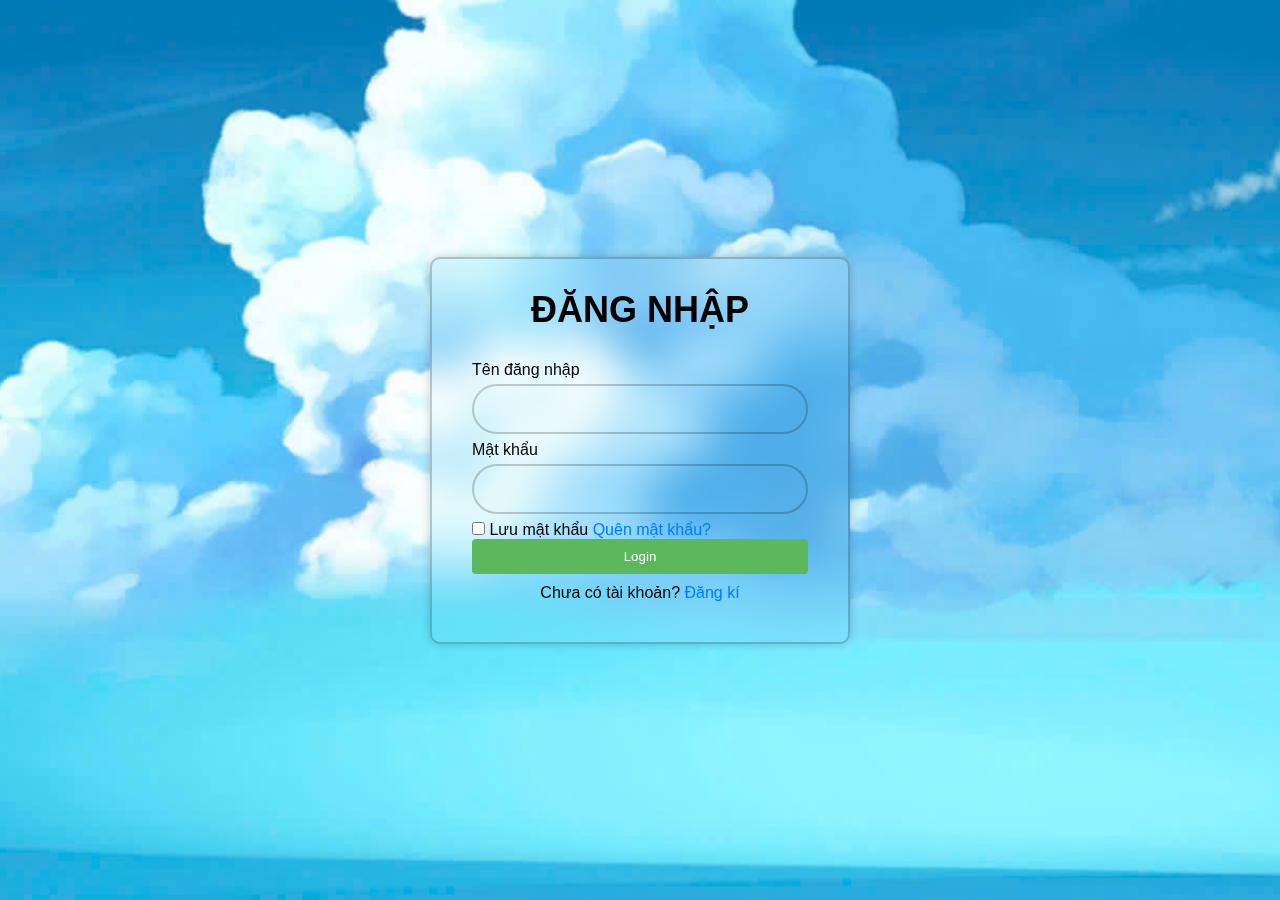
<file: Web/index.html>
<!DOCTYPE html>
<html lang="en">
<head>
    <meta charset="UTF-8">
    <meta name="viewport" content="width=device-width, initial-scale=1.0">
    <title>Login</title>
    <link rel="stylesheet" href="style.css">
</head>
<body>
    <div class="container">
        <h2>ĐĂNG NHẬP</h2>
        <form id="loginForm">
            <div class="input-group">
                <label for="username">Tên đăng nhập</label>
                <input type="text" id="username" required>
            </div>
            <div class="input-group">
                <label for="password">Mật khẩu</label>
                <input type="password" id="password" required>
            </div>
            <div class="remember-forgot">
                <libel><input type="checkbox"> Lưu mật khẩu
                </libel>
                <a href="#">Quên mật khẩu?</a>
            </div>
            <button type="submit">Login</button>
        </form>
        <p>Chưa có tài khoản? <a href="register.html">Đăng kí</a></p>
        <p id="error" class="error-message"></p>
    </div>

    <script src="script.js"></script>
</body>
</html>
</file>
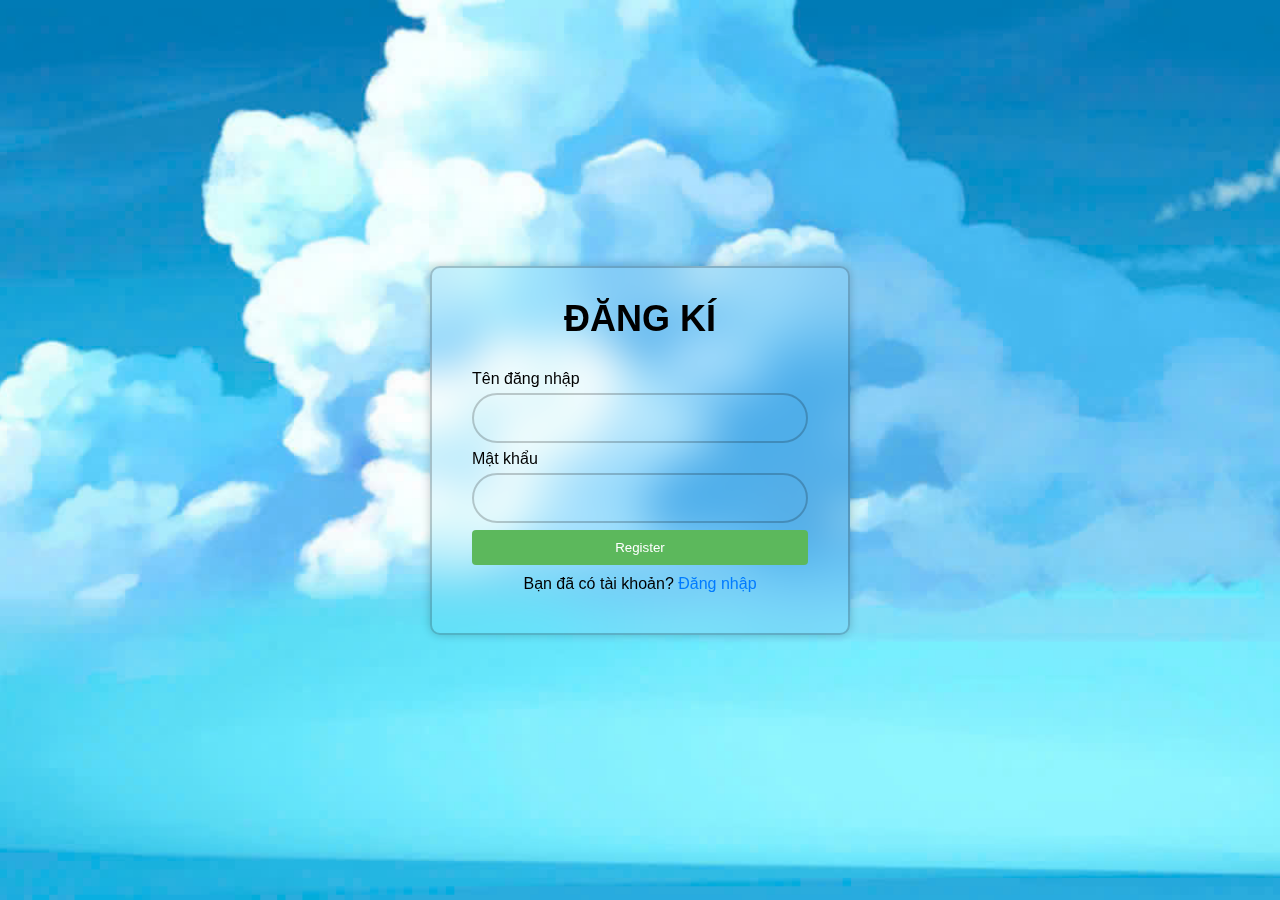
<file: Web/register.html>
<!DOCTYPE html>
<html lang="en">
<head>
    <meta charset="UTF-8">
    <meta name="viewport" content="width=device-width, initial-scale=1.0">
    <title>Register</title>
    <link rel="stylesheet" href="style.css">
</head>
<body>
    <div class="container">
        <h2>ĐĂNG KÍ</h2>
        <form id="registerForm">
            <div class="input-group">
                <label for="newUsername">Tên đăng nhập</label>
                <input type="text" id="newUsername" required>
            </div>
            <div class="input-group">
                <label for="newPassword">Mật khẩu</label>
                <input type="password" id="newPassword" required>
            </div>
            <button type="submit">Register</button>
        </form>
        <p>Bạn đã có tài khoản? <a href="index.html">Đăng nhập</a></p>
        <p id="registerSuccess" class="success-message"></p>
    </div>

    <script src="script.js"></script>
</body>
</html>
</file>
<file: Web/style.css>
* {
    box-sizing: border-box;
    margin: 0;
    padding: 0;
}

body {
    font-family: Arial, sans-serif;
    display: flex;
    justify-content: center;
    align-items: center;
    height: 100vh;
    background: url('img1.jpg') no-repeat;
    background-size: cover;
    background-position: center;
}

.container {
    width: 420px;
    background: transparent;
    border: 2px solid rgba(0, 0, 0, 0.2);
    backdrop-filter: blur(20px);
    box-shadow: 0 0 10px rgba(0, 0, 0, .2);
    color: #000000;
    border-radius: 10px;
    padding: 30px 40px;
}

h2 {
    font-size: 36px;
    text-align: center;
}
.container .input-group {
    position: relative;
    width: 100%;
    height: 50px;
    margin: 30px 0;
}
.input-group input {
    width: 100%;
    height: 100%;
    background: transparent;
    border: none;
    outline: none;
    border: 2px solid rgba(0, 0, 0, 0.2);
    border-radius: 40px;
    font-size: 16px;
    color: #000000;
    padding: 20px 45px 20px 20px;
}
.input-group i {
    position: absolute;
    right: 20px;
    top: 30%;
    transform: translate(-50%);
    font-size: 20px;
}
.container .btn {
    width: 100%;
    height: 45px;
    background: #fff;
    border: none;
    outline: none;
    border-radius: 40px;
    box-shadow: 0 0 10px rgba(0, 0, 0, .1);
    cursor: pointer;
    font-size: 16px;
    color: #333;
    font-weight: 600;
}

label {
    display: block;
    margin-bottom: 5px;
}


button {
    width: 100%;
    padding: 10px;
    background-color: #5cb85c;
    color: white;
    border: none;
    border-radius: 4px;
    cursor: pointer;
}

button:hover {
    background-color: #4cae4c;
}

p {
    text-align: center;
    margin-top: 10px;
}

a {
    color: #007bff;
    text-decoration: none;
}

a:hover {
    text-decoration: underline;
}

.error-message {
    color: red;
    text-align: center;
}

.success-message {
    color: green;
    text-align: center;
}
</file>
